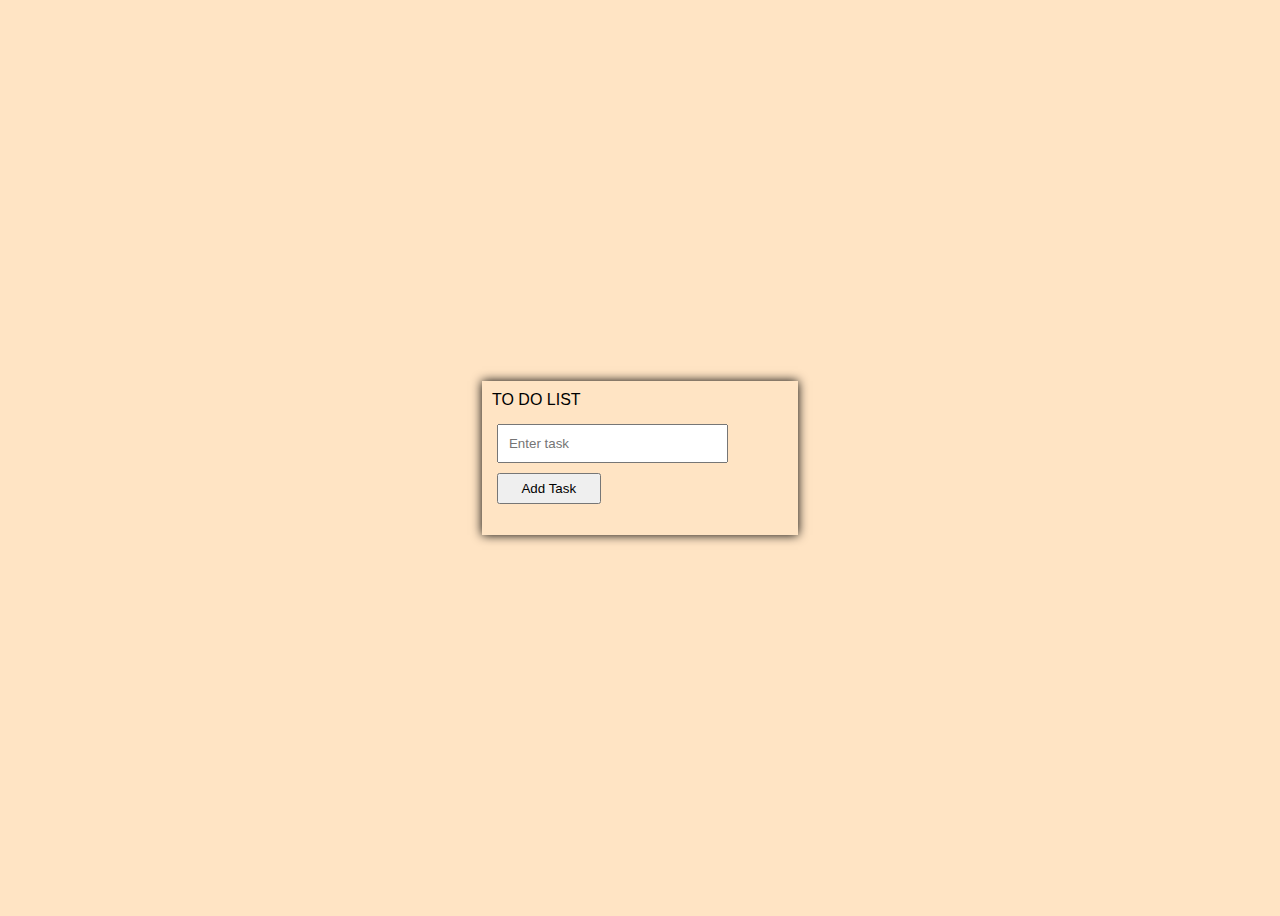
<file: index.html>
<!DOCTYPE html>
<html lang="en">
<head>
    <meta charset="UTF-8">
    <meta name="viewport" content="width=device-width, initial-scale=1.0">
    <title>Document</title>
   <link rel="stylesheet" href="style.css">
  
   
</head>
<body>
    <div class="todo">
        <div class="todo-header">
            TO DO LIST

        </div>
        <div>
            <input type="text" id="task-input" placeholder="Enter task">
            <button id="add" onclick="addTask()">Add Task</button>
        </div>
        <ul id="tasks"></ul>
 
    </div>
   <script src="script.js"></script>

    
</body>
</html>
</file>
<file: style.css>
body{
    font-family: Arial, Helvetica, sans-serif;
    background-color: bisque;
    display: flex;
    align-items: center;
    justify-content: center;
    height: 100vh;
}
.todo{
    overflow: hidden;
    box-shadow: 0 0 10px;
    padding: 10px;

}
.todo-header{
    padding-bottom: 10px;
    color: black;
}
#task-input{
    width:70% ;
    padding: 10px;
    margin: 5px;
   
}
#add{
    width: 35%;
    padding: 6px;
    margin: 5px;
    cursor: pointer;
    outline: none;
}
#tasks{
    list-style: none;
    padding: opx;
    margin: opx;
}
.task-item{
    justify-content:space-between ;
    align-items: center;
    display: flex;
    padding: 10px;
}
.task-item-span{
    flex-grow: 1;
    margin-right: 10px;

}
.task-item-button{
    outline: none;
    cursor: pointer;
}
</file>
